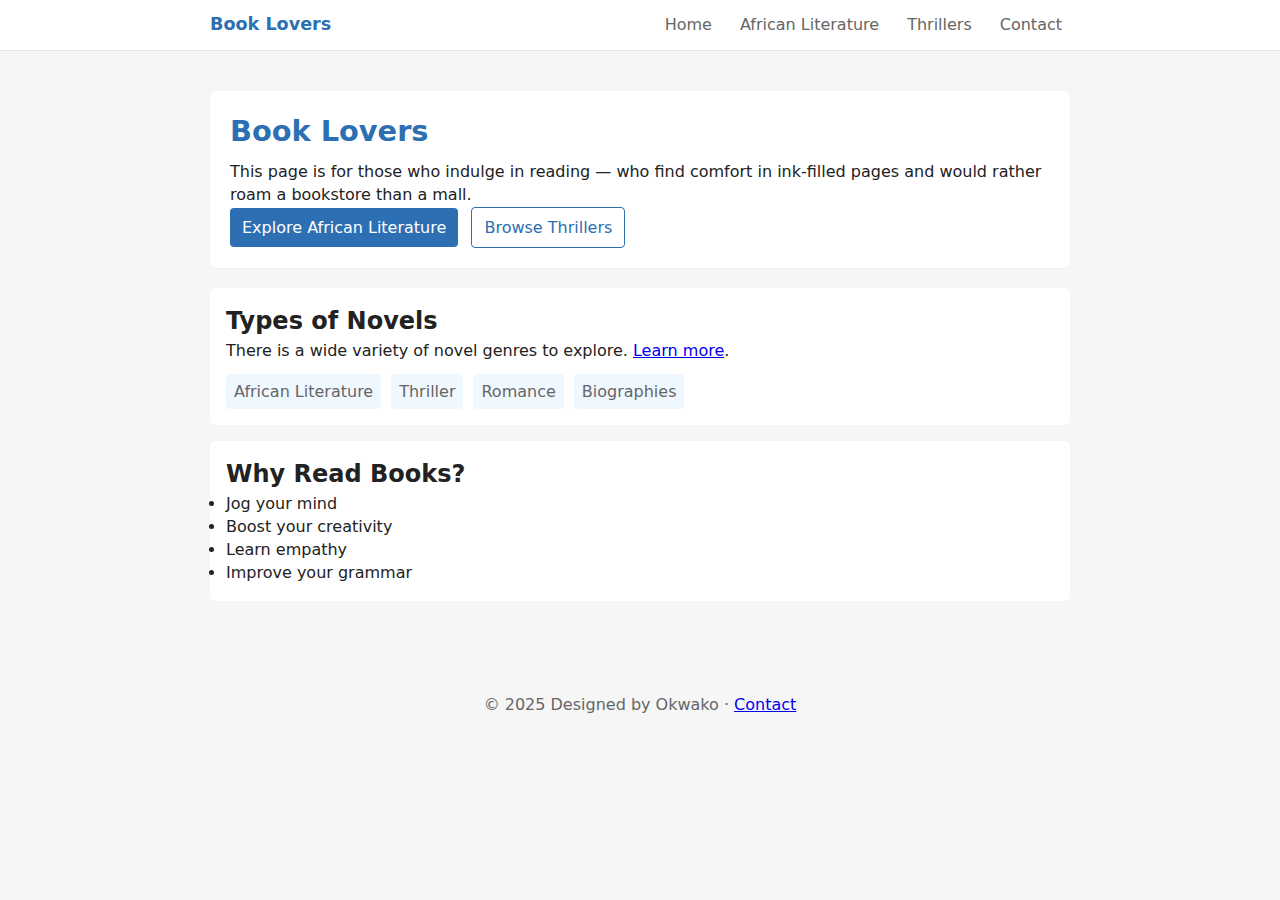
<file: Book_lovers/index.html>
<!DOCTYPE html>
<html lang="en">
<head>
  <meta charset="utf-8" />
  <meta name="viewport" content="width=device-width,initial-scale=1" />
  <meta name="description" content="Book Lovers — Explore African literature, thrillers and discover why reading matters." />
  <title>Book Lovers — Home</title>
  <link rel="stylesheet" href="css/styles.css" />
</head>
<body>
  <header class="site-header" role="banner">
    <div class="container header-inner">
      <a class="logo" href="index.html">Book Lovers</a>

      <button id="navToggle" aria-expanded="false" aria-controls="mainNav" class="nav-toggle">
        ☰ <span class="visually-hidden">Toggle navigation</span>
      </button>

      <nav id="mainNav" class="main-nav" role="navigation">
        <ul>
          <li><a href="index.html">Home</a></li>
          <li><a href="african.html">African Literature</a></li>
          <li><a href="thrillers.html">Thrillers</a></li>
          <li><a href="contact.html">Contact</a></li>
        </ul>
      </nav>
    </div>
  </header>

  <main role="main" class="container">
    <section class="hero" aria-labelledby="hero-title">
      <h1 id="hero-title">Book Lovers</h1>
      <p>This page is for those who indulge in reading — who find comfort in ink-filled pages and would rather roam a bookstore than a mall.</p>
      <p class="hero-cta">
        <a class="btn" href="african.html">Explore African Literature</a>
        <a class="btn ghost" href="thrillers.html">Browse Thrillers</a>
      </p>
    </section>

    <section aria-labelledby="types" class="card-grid">
      <h2 id="types">Types of Novels</h2>
      <p>There is a wide variety of novel genres to explore. <a href="https://www.indeed.com/career-advice/career-development/different-types-of-novels" target="_blank" rel="noopener noreferrer">Learn more</a>.</p>

      <ul class="genre-list" aria-label="Genres">
        <li>African Literature</li>
        <li>Thriller</li>
        <li>Romance</li>
        <li>Biographies</li>
      </ul>
    </section>

    <section aria-labelledby="why" class="card">
      <h2 id="why">Why Read Books?</h2>
      <ul>
        <li>Jog your mind</li>
        <li>Boost your creativity</li>
        <li>Learn empathy</li>
        <li>Improve your grammar</li>
      </ul>
    </section>
  </main>

  <footer role="contentinfo" class="site-footer">
    <div class="container">
      <p>&copy; 2025 Designed by Okwako · <a href="contact.html">Contact</a></p>
    </div>
  </footer>

  <script src="js/script.js"></script>
</body>
</html>
</file>
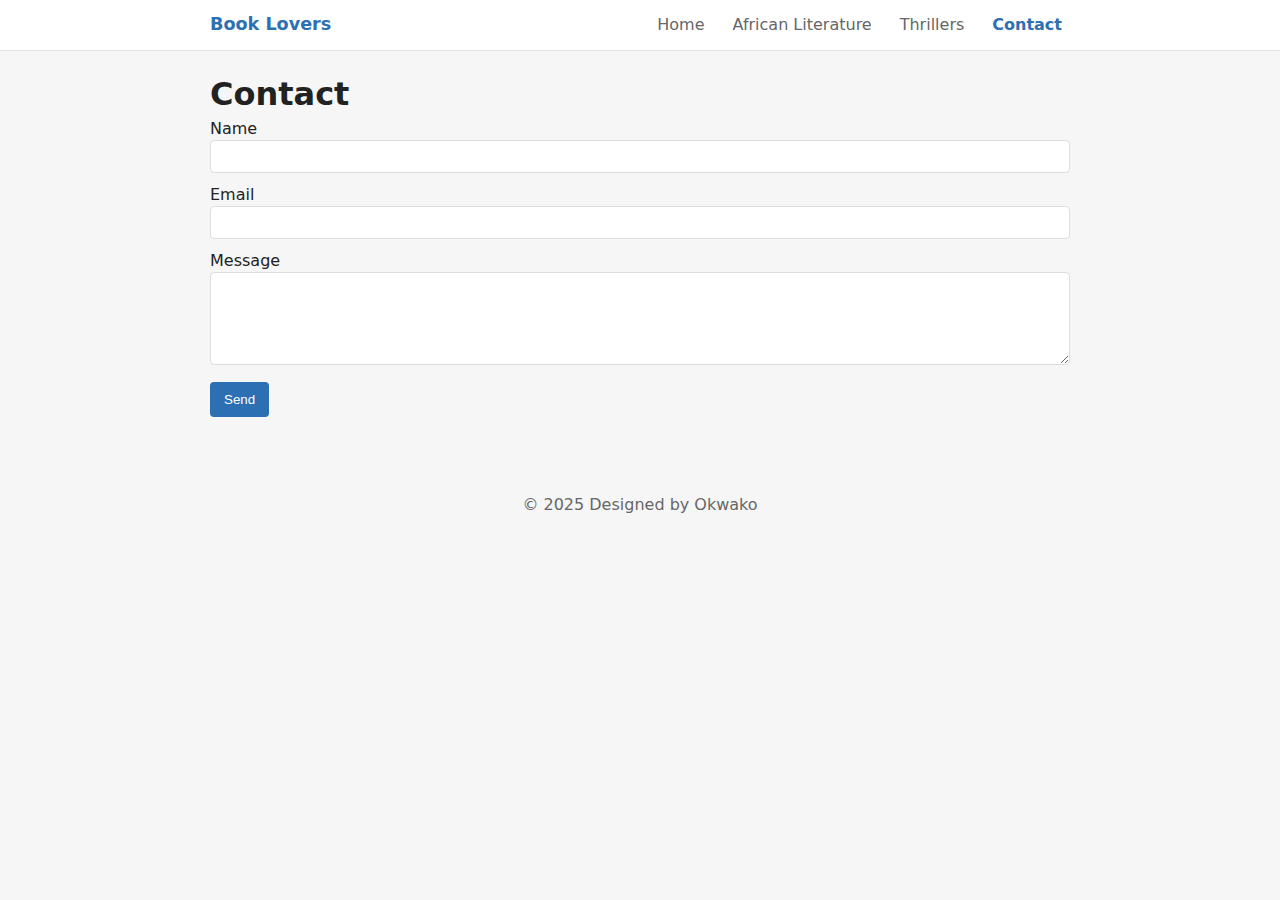
<file: Book_lovers/contact.html>
<!DOCTYPE html>
<html lang="en">
<head>
  <meta charset="utf-8" />
  <meta name="viewport" content="width=device-width,initial-scale=1" />
  <meta name="description" content="Contact the Book Lovers site owner." />
  <title>Contact — Book Lovers</title>
  <link rel="stylesheet" href="css/styles.css" />
</head>
<body>
  <header class="site-header" role="banner">
    <div class="container header-inner">
      <a class="logo" href="index.html">Book Lovers</a>
      <nav class="main-nav" role="navigation">
        <ul>
          <li><a href="index.html">Home</a></li>
          <li><a href="african.html">African Literature</a></li>
          <li><a href="thrillers.html">Thrillers</a></li>
          <li><a href="contact.html" aria-current="page">Contact</a></li>
        </ul>
      </nav>
    </div>
  </header>

  <main class="container" role="main">
    <h1>Contact</h1>
    <form id="contactForm" novalidate>
      <label for="name">Name</label><br>
      <input id="name" name="name" type="text" required><br>

      <label for="email">Email</label><br>
      <input id="email" name="email" type="email" required><br>

      <label for="message">Message</label><br>
      <textarea id="message" name="message" rows="5" required></textarea><br>

      <button type="submit">Send</button>
    </form>

    <p id="formFeedback" aria-live="polite"></p>
  </main>

  <footer class="site-footer">
    <div class="container"><p>&copy; 2025 Designed by Okwako</p></div>
  </footer>

  <script src="js/script.js"></script>
</body>
</html>
</file>
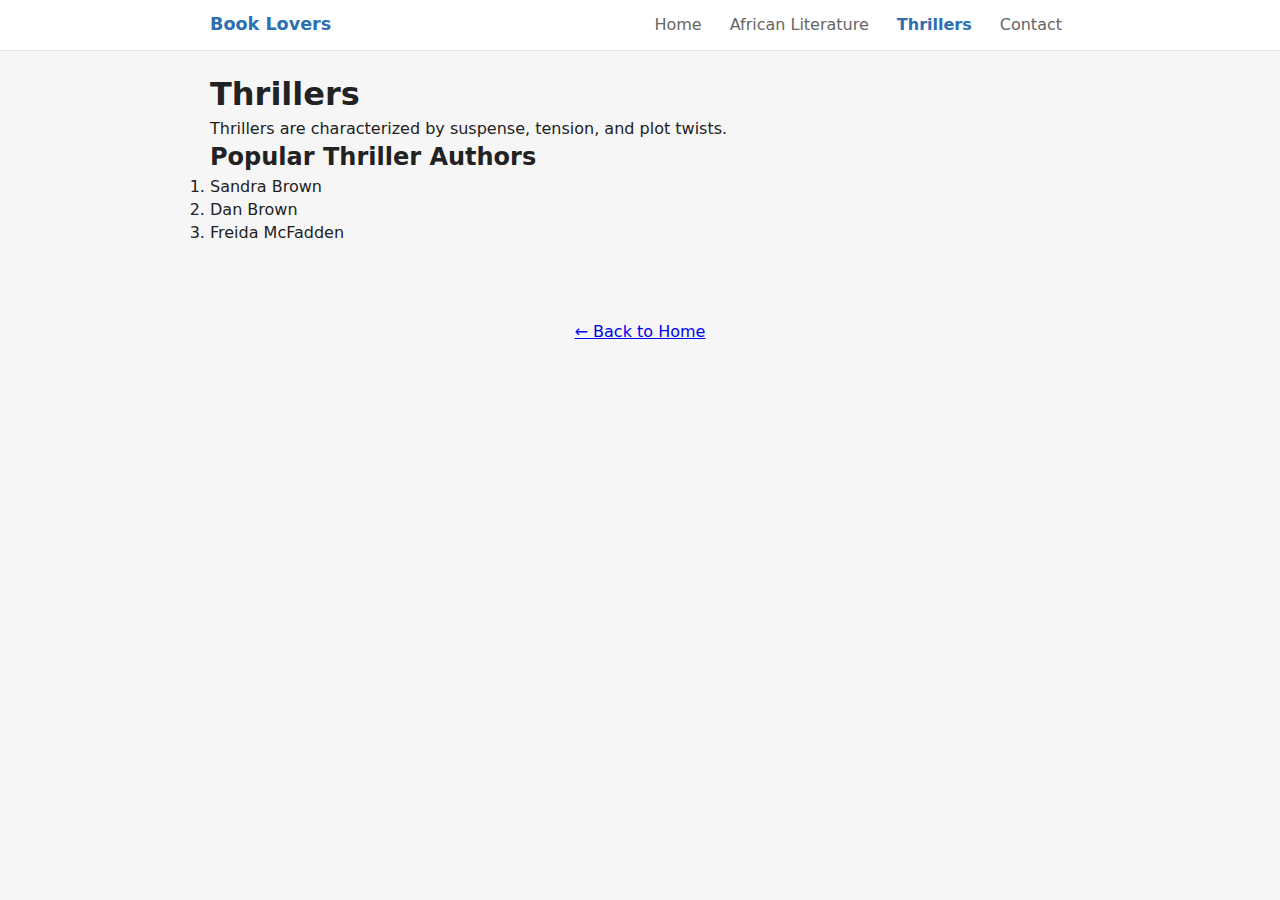
<file: Book_lovers/thrillers.html>
<!DOCTYPE html>
<html lang="en">
<head>
  <meta charset="utf-8" />
  <meta name="viewport" content="width=device-width,initial-scale=1" />
  <meta name="description" content="Thrillers: suspense, plot twists, and recommended authors." />
  <title>Thrillers — Book Lovers</title>
  <link rel="stylesheet" href="css/styles.css" />
</head>
<body>
  <header class="site-header" role="banner">
    <div class="container header-inner">
      <a class="logo" href="index.html">Book Lovers</a>
      <button id="navToggle3" class="nav-toggle" aria-controls="mainNav3" aria-expanded="false">☰</button>
      <nav id="mainNav3" class="main-nav" role="navigation">
        <ul>
          <li><a href="index.html">Home</a></li>
          <li><a href="african.html">African Literature</a></li>
          <li><a href="thrillers.html" aria-current="page">Thrillers</a></li>
          <li><a href="contact.html">Contact</a></li>
        </ul>
      </nav>
    </div>
  </header>

  <main class="container" role="main">
    <article aria-labelledby="thriller-title">
      <h1 id="thriller-title">Thrillers</h1>
      <p>Thrillers are characterized by suspense, tension, and plot twists.</p>

      <h2>Popular Thriller Authors</h2>
      <ol>
        <li>Sandra Brown</li>
        <li>Dan Brown</li>
        <li>Freida McFadden</li>
      </ol>
    </article>
  </main>

  <footer class="site-footer">
    <div class="container"><p><a href="index.html">← Back to Home</a></p></div>
  </footer>

  <script src="js/script.js"></script>
</body>
</html>
</file>
<file: Book_lovers/css/styles.css>
/* Layout */
* { box-sizing: border-box; margin: 0; padding: 0; }
:root {
  --accent: #2c6fb2;
  --muted: #666;
  --bg: #f6f6f6;
  --card: #fff;
}
body { font-family: system-ui, -apple-system, "Segoe UI", Roboto, Arial; line-height:1.45; background:var(--bg); color:#222; }
.container { max-width:900px; margin:0 auto; padding:20px; }

/* Header */
.site-header { background:var(--card); border-bottom:1px solid #e4e4e4; }
.header-inner { display:flex; align-items:center; justify-content:space-between; gap:1rem; padding:12px 20px; }
.logo { font-weight:700; color:var(--accent); text-decoration:none; font-size:1.1rem; }
.main-nav ul { list-style:none; display:flex; gap:12px; }
.main-nav a { color:var(--muted); text-decoration:none; padding:6px 8px; }
.main-nav a[aria-current="page"] { font-weight:600; color:var(--accent); }

/* Nav toggle (mobile) */
.nav-toggle { display:none; background:transparent; border:0; font-size:1.2rem; cursor:pointer; }
.visually-hidden{ position:absolute!important; height:1px; width:1px; overflow:hidden; clip:rect(1px,1px,1px,1px); white-space:nowrap; }

/* Hero & cards */
.hero { background:var(--card); padding:20px; margin:20px 0; border-radius:6px; box-shadow: 0 1px 2px rgba(0,0,0,.03); }
.hero h1 { color:var(--accent); font-size:1.8rem; margin-bottom:0.5rem; }
.btn { background:var(--accent); color:#fff; padding:8px 12px; border-radius:4px; text-decoration:none; display:inline-block; margin-right:8px; }
.btn.ghost { background:transparent; color:var(--accent); border:1px solid var(--accent); }

/* grid / list styles */
.card, .card-grid { background:var(--card); padding:16px; margin-bottom:16px; border-radius:6px; }
.genre-list { display:flex; gap:10px; flex-wrap:wrap; list-style:none; margin-top:12px; }
.genre-list li { padding:6px 8px; background:#f0f8ff; border-radius:4px; color:var(--muted); }

/* footer */
.site-footer { margin-top:24px; padding:12px 0; text-align:center; color:var(--muted); }

/* form styles */
input, textarea { width:100%; padding:8px; border:1px solid #ddd; border-radius:4px; margin-bottom:10px; }
button[type="submit"], form button { background:var(--accent); color:#fff; border:0; padding:10px 14px; border-radius:4px; cursor:pointer; }

/* responsive */
@media (max-width:700px){
  .main-nav ul{ display:none; position:absolute; right:10px; top:60px; background:var(--card); padding:10px; flex-direction:column; border:1px solid #eee; border-radius:6px; }
  .nav-toggle{ display:inline-block; }
  .header-inner{ position:relative; }
}
</file>
